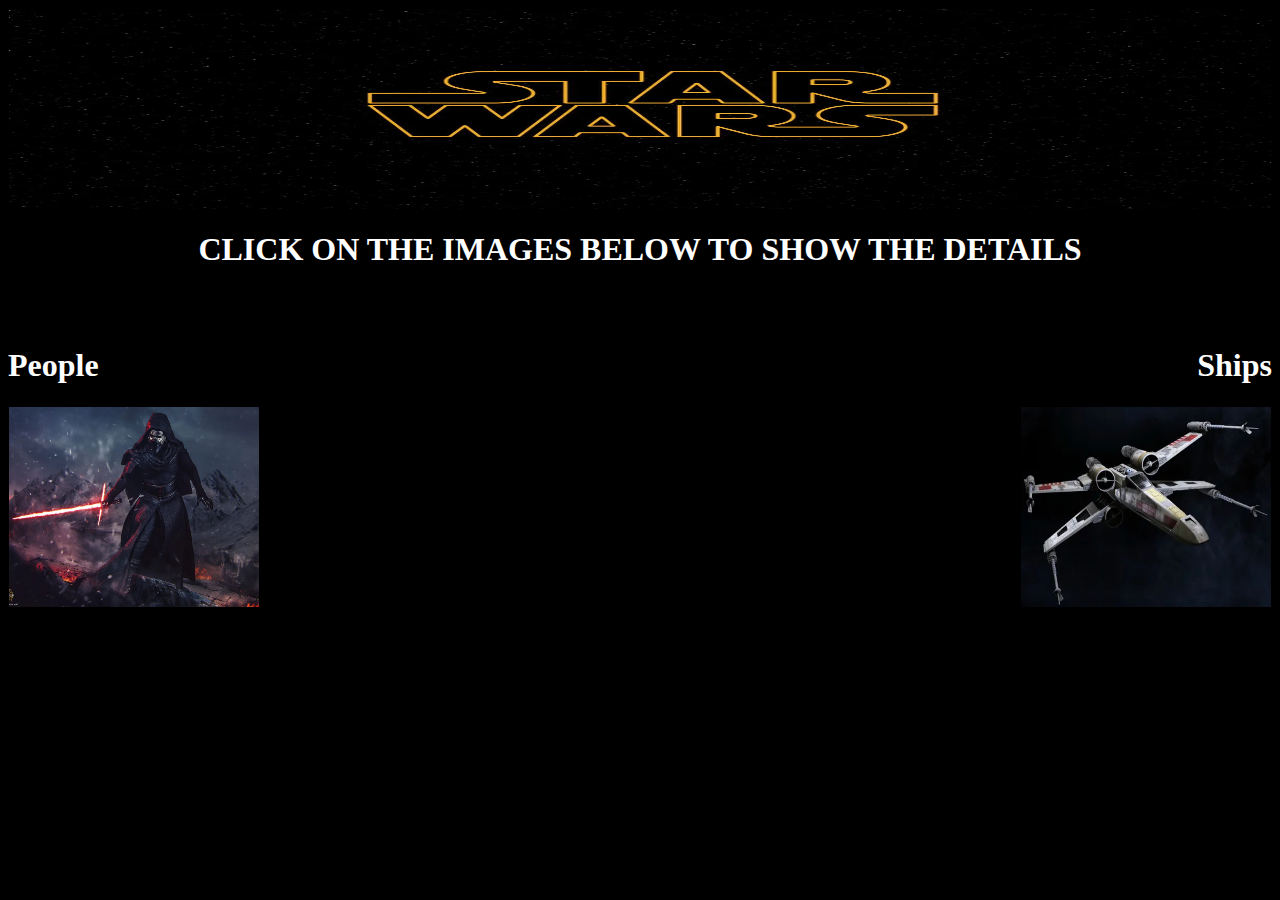
<file: Workshop/index.html>
<!DOCTYPE html>
<html lang="en">

<head>
    <meta charset="UTF-8">
    <meta http-equiv="X-UA-Compatible" content="IE=edge">
    <meta name="viewport" content="width=device-width, initial-scale=1.0">
    <title>WorkShop</title>
    <link href="index.css" rel="stylesheet">
</head>

<body>
    <div id="image1">
        <img src="./images/startWars.png" width="100%" height="200px">
    </div>
    <div id="mainHeader">
        <h1 id="mainDiv">CLICK ON THE IMAGES BELOW TO SHOW THE DETAILS</h1>
    </div>
    <br>
    <br>
    <div id="abovePic">
        <h1>People</h1>
        <h1>Ships</h1>
    </div>
    <div id="image2">
        <img src="./images/IMAGEperson.png" width="250px" height="200px" id="clickPerson" />
        <div id="tableDetails">
            <table>
    
            </table>
            <table>
    
            </table>
        </div>
        <img src="./images/ship.png" width="250px" height="200px" id="clickShip"/>
    </div>
    <div id="personDetails">
        <h1 id="person"></h1>
    </div>

    <br>
    <br>
    <div id="buttons">
        <button id="next">Next Person</button>
        <button id="previous">Previous Person</button>
        <button id="shipNext">Next Ship</button>
        <button id="shipPrevious">Previous Ship</button>
    </div>
    <script src="index.js"></script>
</body>

</html>
</file>
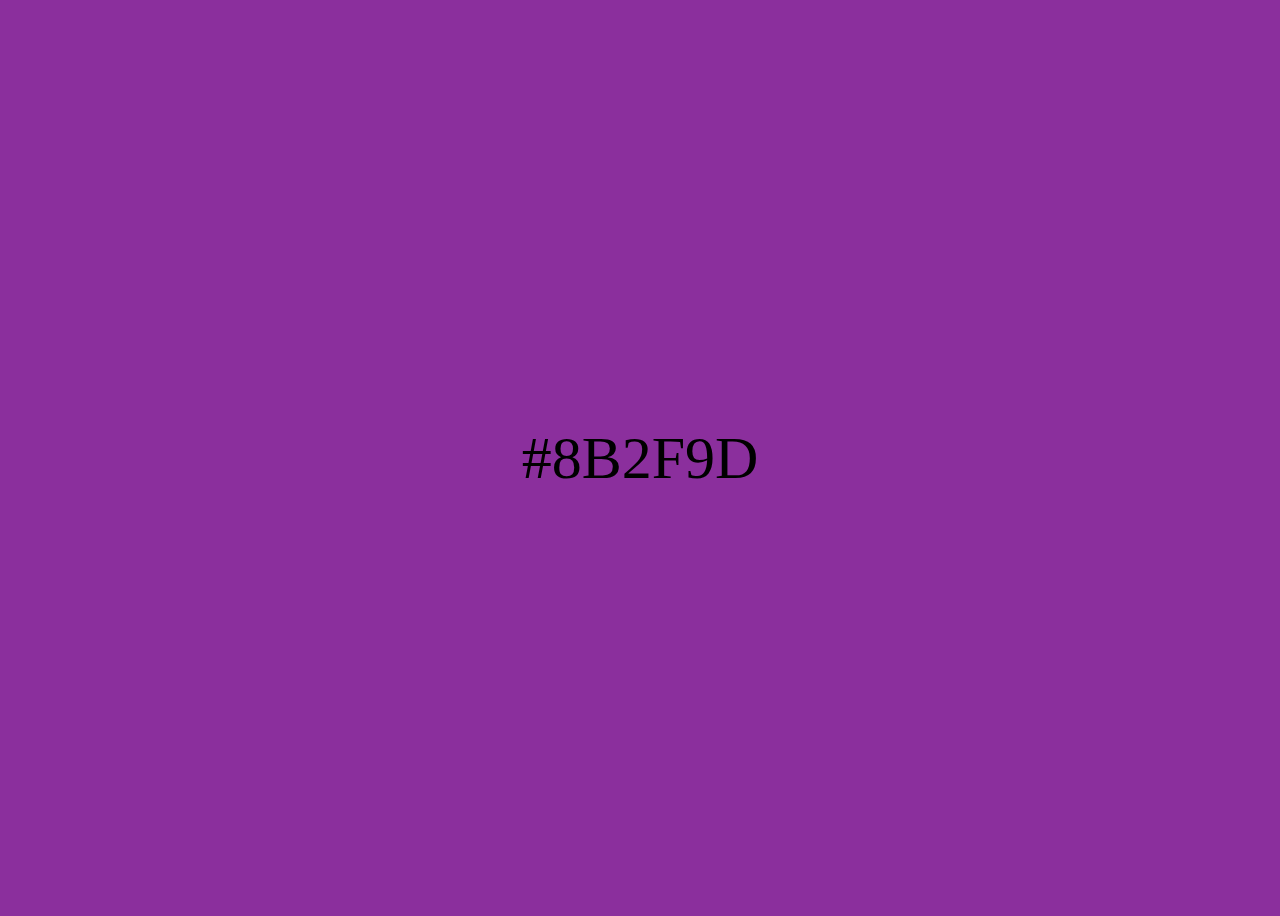
<file: Homework01/Exercise1/index.html>
<!DOCTYPE html>
<html lang="en">

<head>
    <meta charset="UTF-8">
    <meta http-equiv="X-UA-Compatible" content="IE=edge">
    <meta name="viewport" content="width=device-width, initial-scale=1.0">
    <title>Document</title>
    <link href="index.css" rel="stylesheet">
</head>

<body>

    <div id="rgb"></div>

    <script src="index.js"></script>
</body>

</html>
</file>
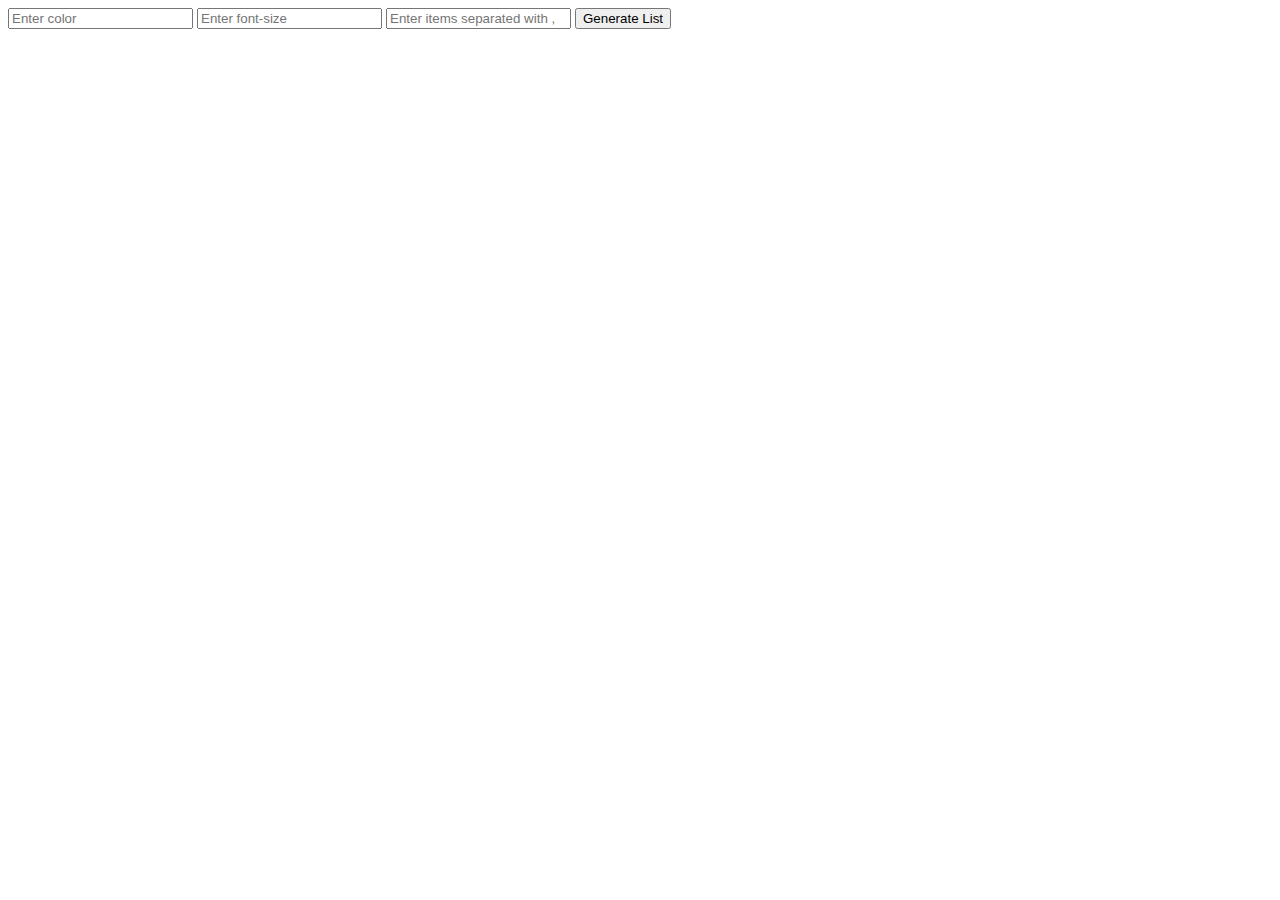
<file: Homework01/Exercise3/index.html>
<!DOCTYPE html>
<html lang="en">
<head>
    <meta charset="UTF-8">
    <meta http-equiv="X-UA-Compatible" content="IE=edge">
    <meta name="viewport" content="width=device-width, initial-scale=1.0">
    <title>Document</title>
</head>
<body>
    <input type="text" id="color" placeholder="Enter color">
    <input type="text" id="fontSize" placeholder="Enter font-size">
    <input type="text" id="items" placeholder="Enter items separated with ,">
    <button id="result">Generate List</button>
    <script src="index.js"></script>
</body>
</html>
</file>
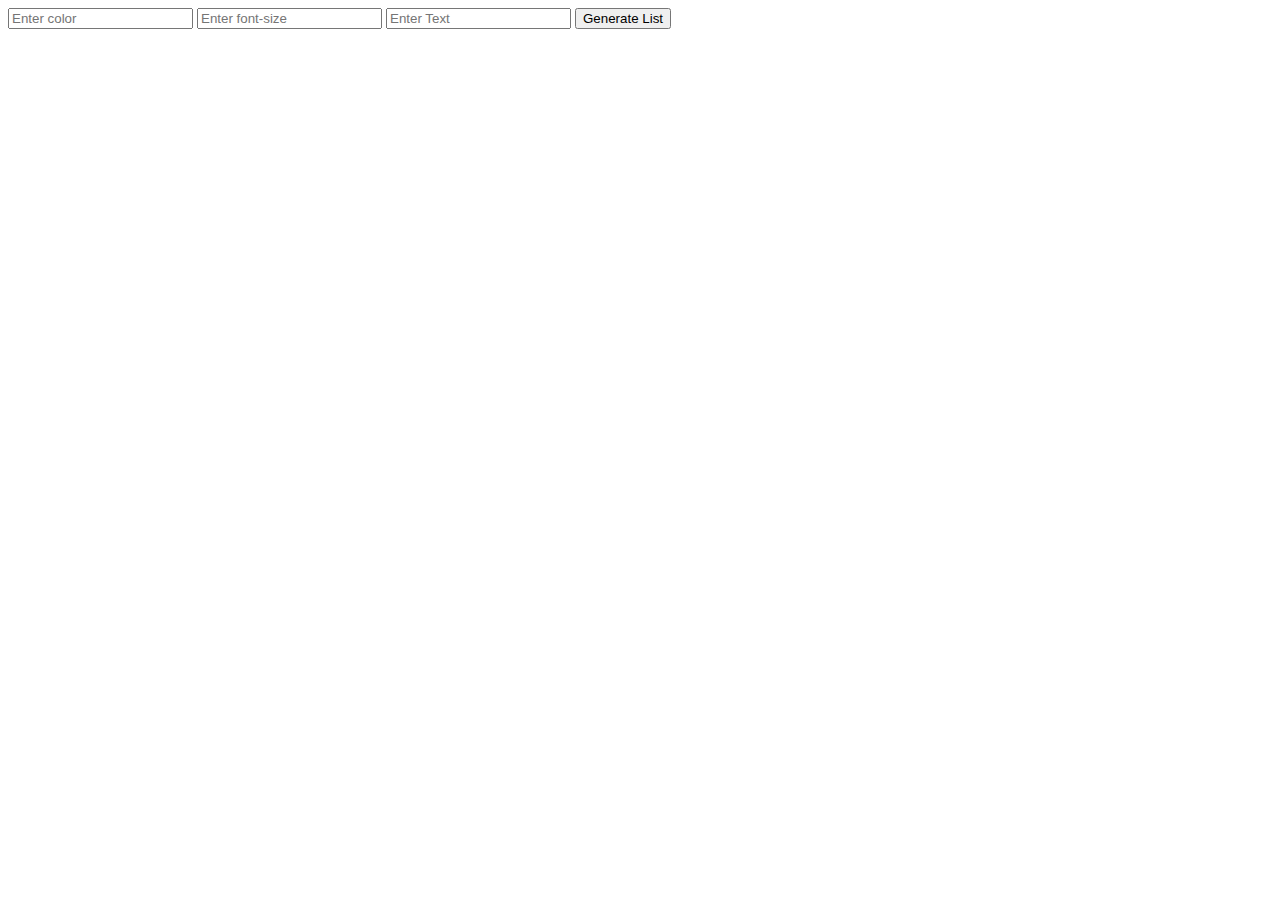
<file: Homework01/Exercise4/index.html>
<!DOCTYPE html>
<html lang="en">
<head>
    <meta charset="UTF-8">
    <meta http-equiv="X-UA-Compatible" content="IE=edge">
    <meta name="viewport" content="width=device-width, initial-scale=1.0">
    <title>Document</title>
</head>
<body>
    <input type="text" id="color" placeholder="Enter color">
    <input type="text" id="fontSize" placeholder="Enter font-size">
    <input type="text" id="text" placeholder="Enter Text">
    <button id="result">Generate List</button>
    <script src="index.js"></script>
</body>
</html>
</file>
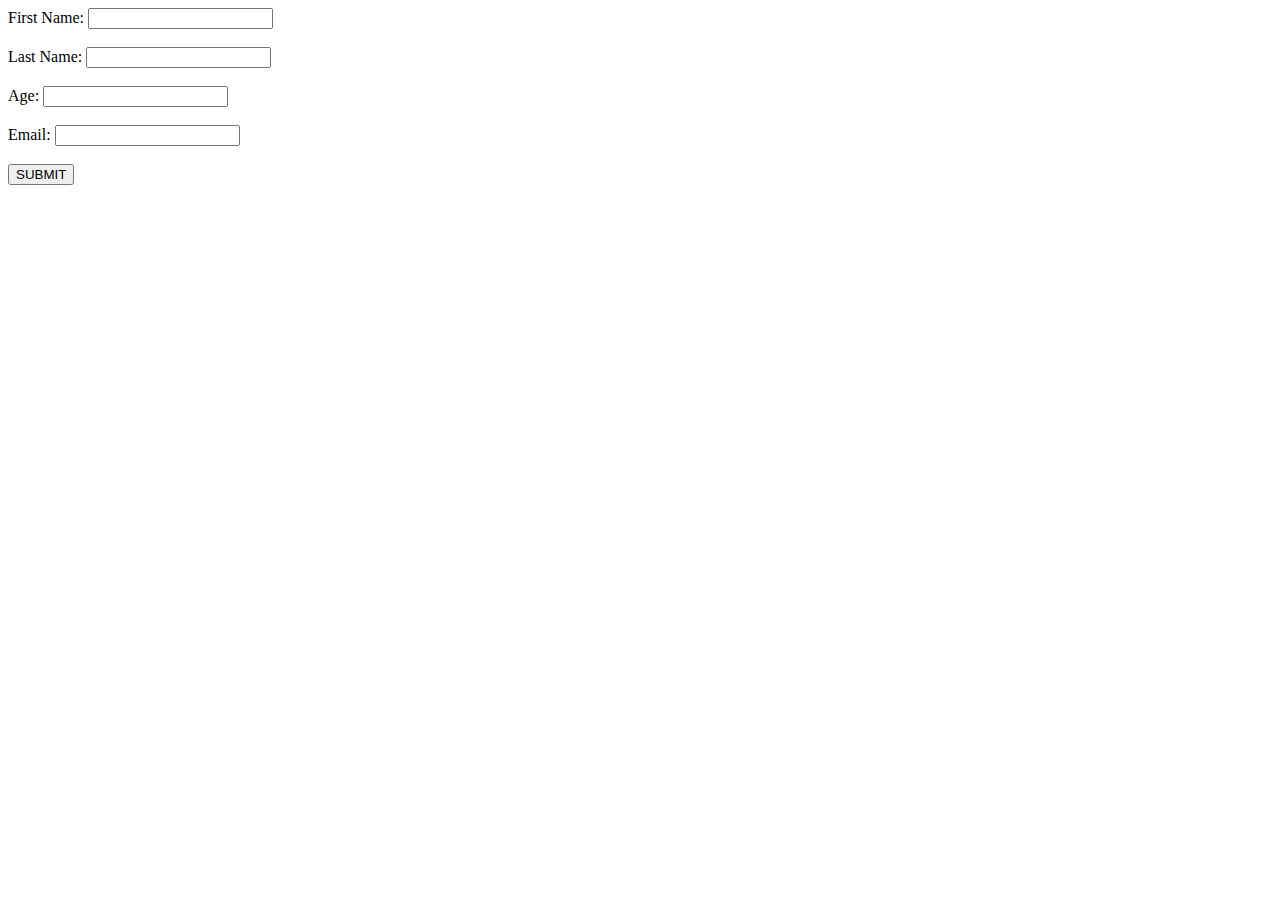
<file: Homework01/Exercise5/index.html>
<!DOCTYPE html>
<html lang="en">
<head>
    <meta charset="UTF-8">
    <meta http-equiv="X-UA-Compatible" content="IE=edge">
    <meta name="viewport" content="width=device-width, initial-scale=1.0">
    <title>Document</title>
</head>
<body>
    <label for="firstName">First Name:</label>
    <input type="text" id="firstName"><br><br>
    <label for="lastName">Last Name:</label>
    <input type="text" id="lastName"><br><br>
    <label for="age">Age:</label>
    <input type="number" id="age"><br><br>
    <label for="email">Email:</label>
    <input type="email" id="email"><br><br>

    <button id="result">SUBMIT</button>
    <script src="index.js"></script>
</body>
</html>
</file>
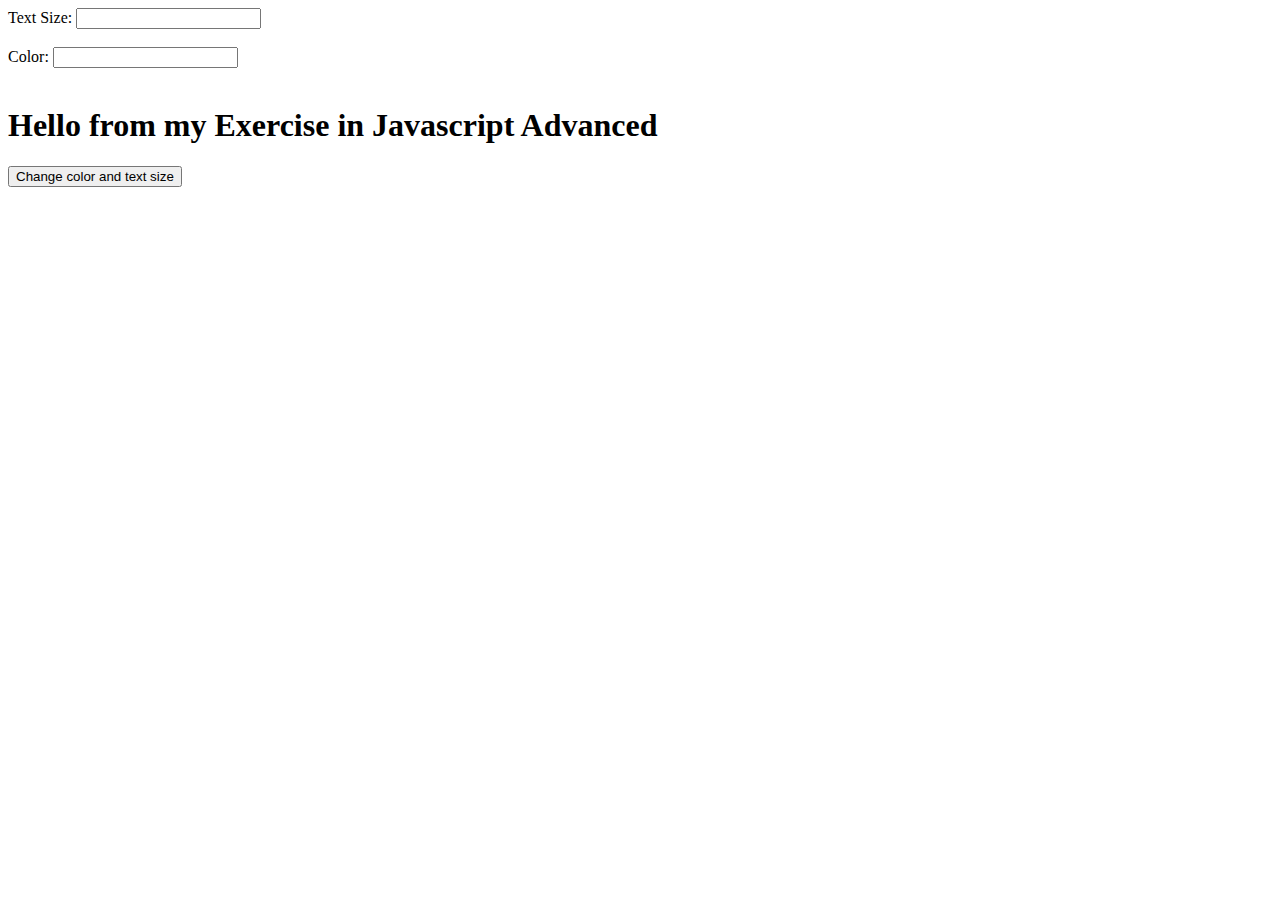
<file: Homework03/Exercise1/index.html>
<!DOCTYPE html>
<html lang="en">
<head>
    <meta charset="UTF-8">
    <meta http-equiv="X-UA-Compatible" content="IE=edge">
    <meta name="viewport" content="width=device-width, initial-scale=1.0">
    <title>Document</title>
</head>
<body>
    <label for="textSize">Text Size:</label>
    <input type="text" id="textSize"><br><br>
    <label for="color">Color:</label>
    <input type="text" id="color"><br><br>
    <h1>Hello from my Exercise in Javascript Advanced</h1>
    <button id="button">Change color and text size</button>
    <script src="index.js"></script>
</body>
</html>
</file>
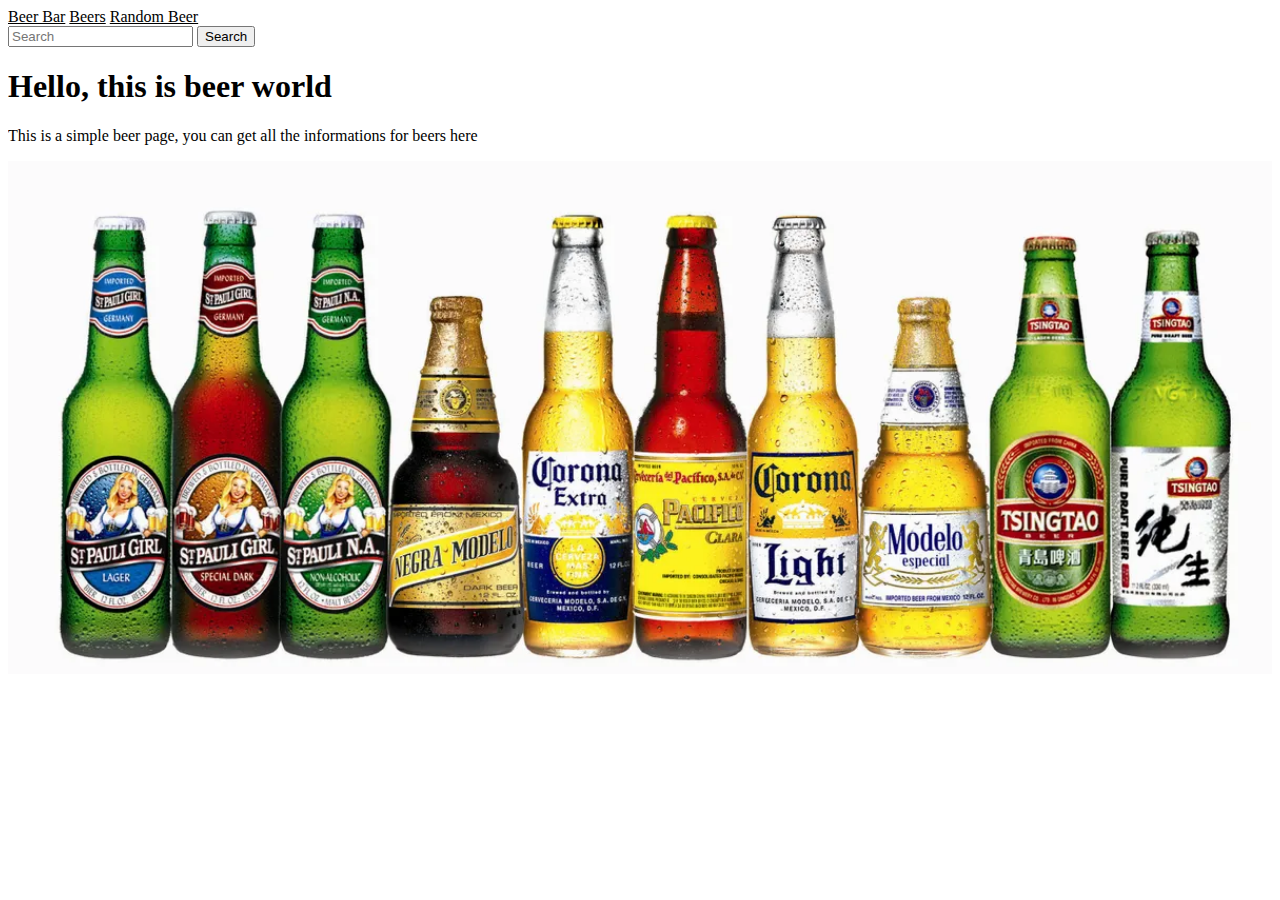
<file: Beer Homework/beerPage.html>
<!DOCTYPE html>
<html lang="en">

<head>
    <meta charset="UTF-8">
    <meta http-equiv="X-UA-Compatible" content="IE=edge">
    <meta name="viewport" content="width=device-width, initial-scale=1.0">
    <title>Beers</title>
    <link href="https://cdn.jsdelivr.net/npm/bootstrap@5.3.0-alpha1/dist/css/bootstrap.min.css" rel="stylesheet"
        integrity="sha384-GLhlTQ8iRABdZLl6O3oVMWSktQOp6b7In1Zl3/Jr59b6EGGoI1aFkw7cmDA6j6gD" crossorigin="anonymous">

    <link rel="stylesheet" href="./style/beerPage.css">
</head>

<body>
    <nav class="navbar bg-body-tertiary">
        <div class="container-fluid">
            <div>
                <a href="#" class="navbar-brand" id="firstPage">Beer Bar</a>
                <a href="#" class="navbar-brand" id="Beers">Beers</a>
                <a href="#" class="navbar-brand" id="RandomBeer">Random Beer</a>
            </div>
            <form class="d-flex" role="search">
                <input class="form-control me-2" type="search" placeholder="Search" aria-label="Search">
                <button class="btn btn-outline-success" type="submit">Search</button>
            </form>
        </div>
    </nav>
    <!-- firstPAGE -->
    <div id="mainPage">
        <h1>Hello, this is beer world</h1>
        <p>This is a simple beer page, you can get all the informations for beers here</p>
        <img src="./img/mainImage.png" alt="Glass of beer" width="100%">
    </div>


    <!-- secondPAGE -->
    <div id="beersPage">
        <div class="pageSort">
            <div class="dropdown">
                <button class="btn btn-secondary dropdown-toggle" type="button" data-bs-toggle="dropdown"
                    aria-expanded="false">
                    Page Size
                </button>
                <ul class="dropdown-menu">
                    <li><a class="dropdown-item" id="showFive" href="#">Show 5</a></li>
                    <li><a class="dropdown-item" id="showTen" href="#">Show 10</a></li>
                    <li><a class="dropdown-item" id="showTwenty" href="#">Show 20</a></li>
                </ul>
            </div>

            <div class="dropdown">
                <button class="btn btn-secondary dropdown-toggle" type="button" data-bs-toggle="dropdown"
                    aria-expanded="false">
                    Sort by
                </button>
                <ul class="dropdown-menu">
                    <li><a class="dropdown-item" href="#">Name</a></li>
                    <li><a class="dropdown-item" href="#">% alc abv --- abv prop</a></li>
                    <li><a class="dropdown-item" href="#">first_brewed</a></li>
                    <li><a class="dropdown-item" href="#">bitternes --- ibu prop</a></li>
                </ul>
            </div>
        </div>

        <div class="container">
            <div id="notification"></div>

            <div class="row row-cols-md-3" id="cardContainer"></div>
            <div class="row row-cols-md-3" id="cardContainer1"></div>

        </div>

        <!-- <button id="next" type="button" onclick="fetchPaganation()">NEXT</button>  -->
        <div id="buttons">
            <button type="button" class="btn btn-success" id="next">NEXT</button>
            <button type="button" class="btn btn-danger" id="previous">PREVIOUS</button>
        </div>
    </div>
    <!-- random beer -->
    <div id="randomBeerPage">
        <div id="result">

        </div>
    </div>
    <script src="https://cdn.jsdelivr.net/npm/bootstrap@5.3.0-alpha1/dist/js/bootstrap.bundle.min.js"
        integrity="sha384-w76AqPfDkMBDXo30jS1Sgez6pr3x5MlQ1ZAGC+nuZB+EYdgRZgiwxhTBTkF7CXvN"
        crossorigin="anonymous"></script>
    <script src="./script/index.js"></script>
</body>

</html>
</file>
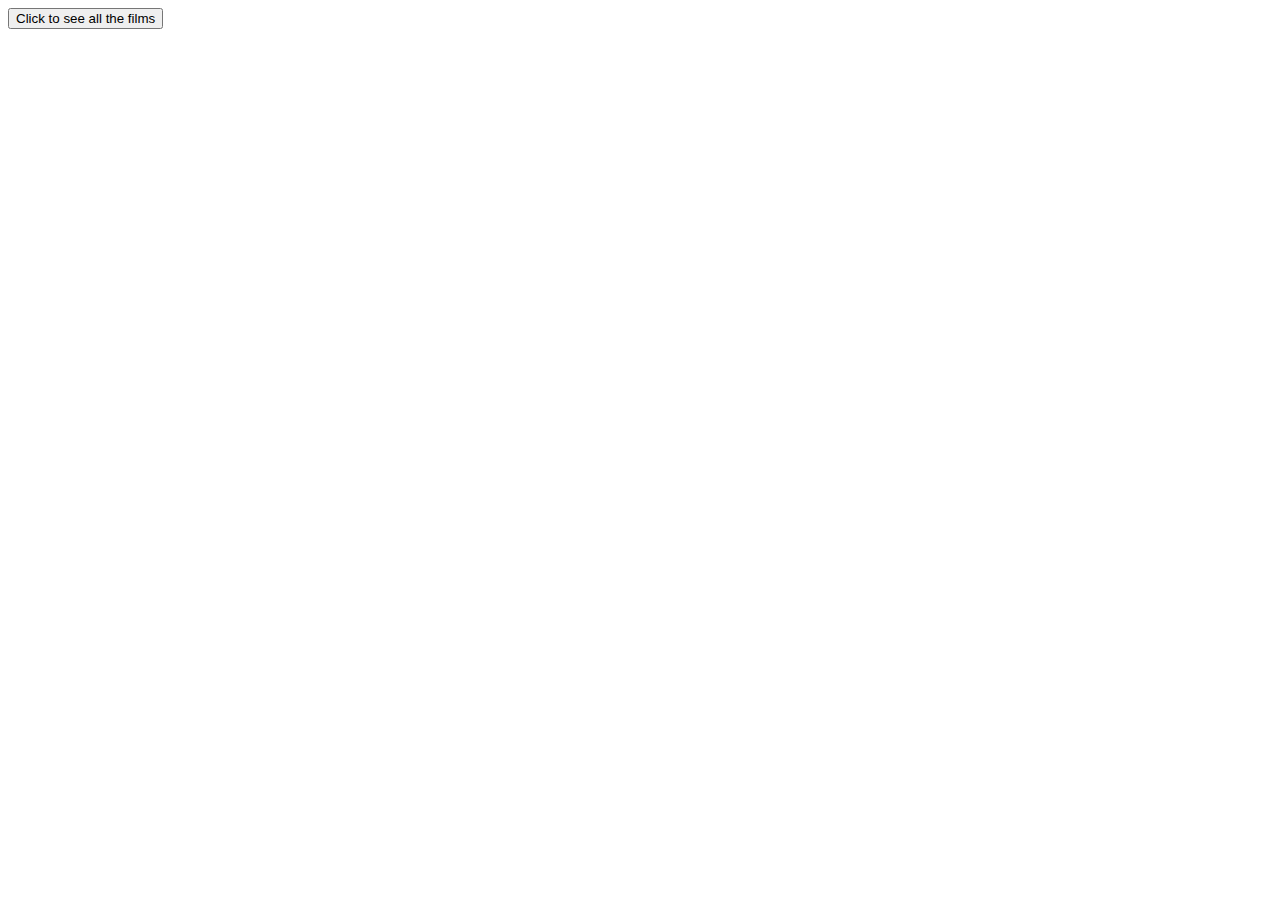
<file: Homework02/Exercise1/ajax.html>
<!DOCTYPE html>
<html lang="en">
<head>
    <meta charset="UTF-8">
    <meta http-equiv="X-UA-Compatible" content="IE=edge">
    <meta name="viewport" content="width=device-width, initial-scale=1.0">
    <title>Document</title>
</head>
<body>
    <button id="button">Click to see all the films</button>
    <ul></ul>
    <script src="./lib/jquery-3.6.2.js"></script>
    <script src="ajax.js"></script>
</body>
</html>
</file>
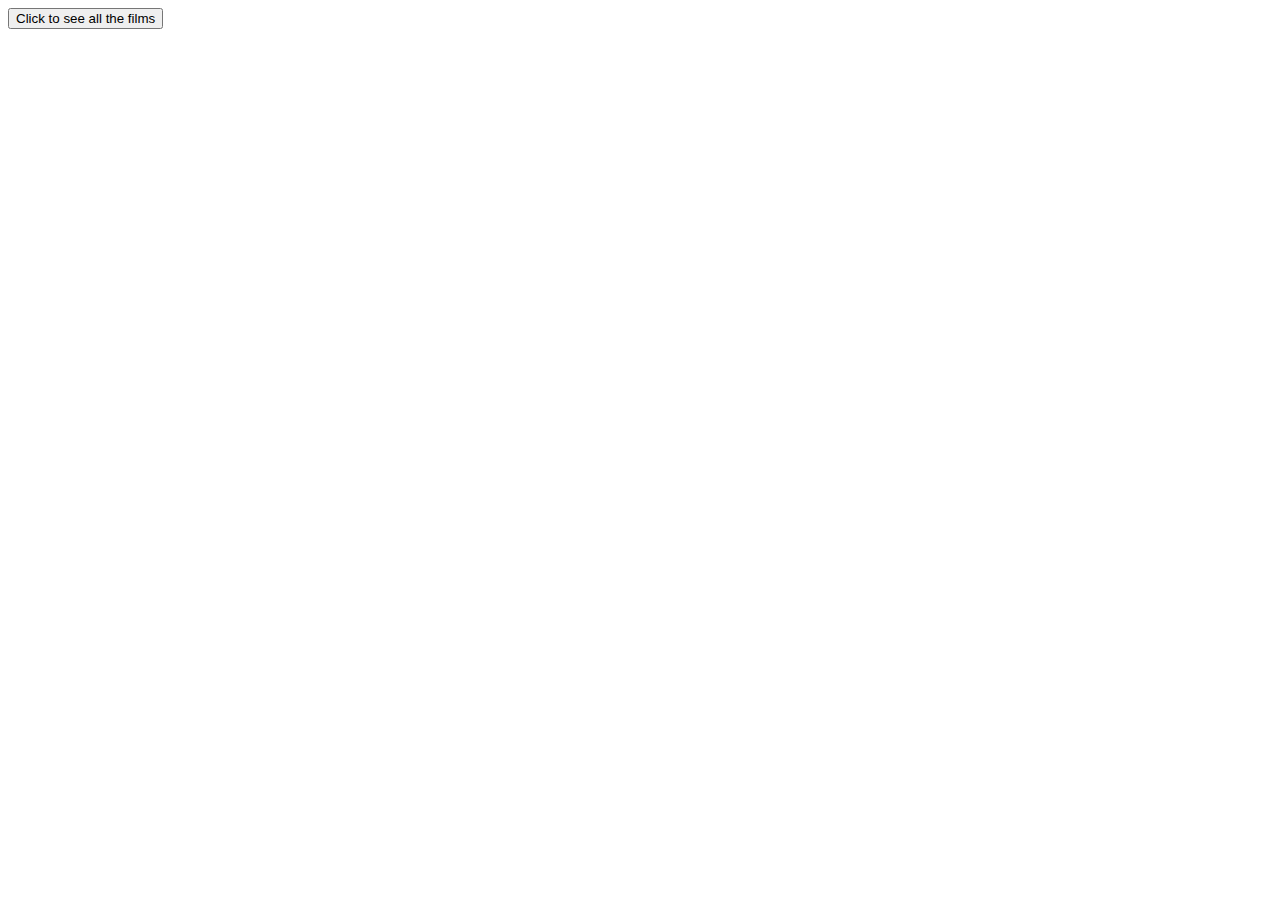
<file: Homework02/Exercise1/fetch.html>
<!DOCTYPE html>
<html lang="en">
<head>
    <meta charset="UTF-8">
    <meta http-equiv="X-UA-Compatible" content="IE=edge">
    <meta name="viewport" content="width=device-width, initial-scale=1.0">
    <title>Document</title>
</head>
<body>
    <button id="button">Click to see all the films</button>
    <ul></ul>
    
    <script src="fetch.js"></script>
</body>
</html>
</file>
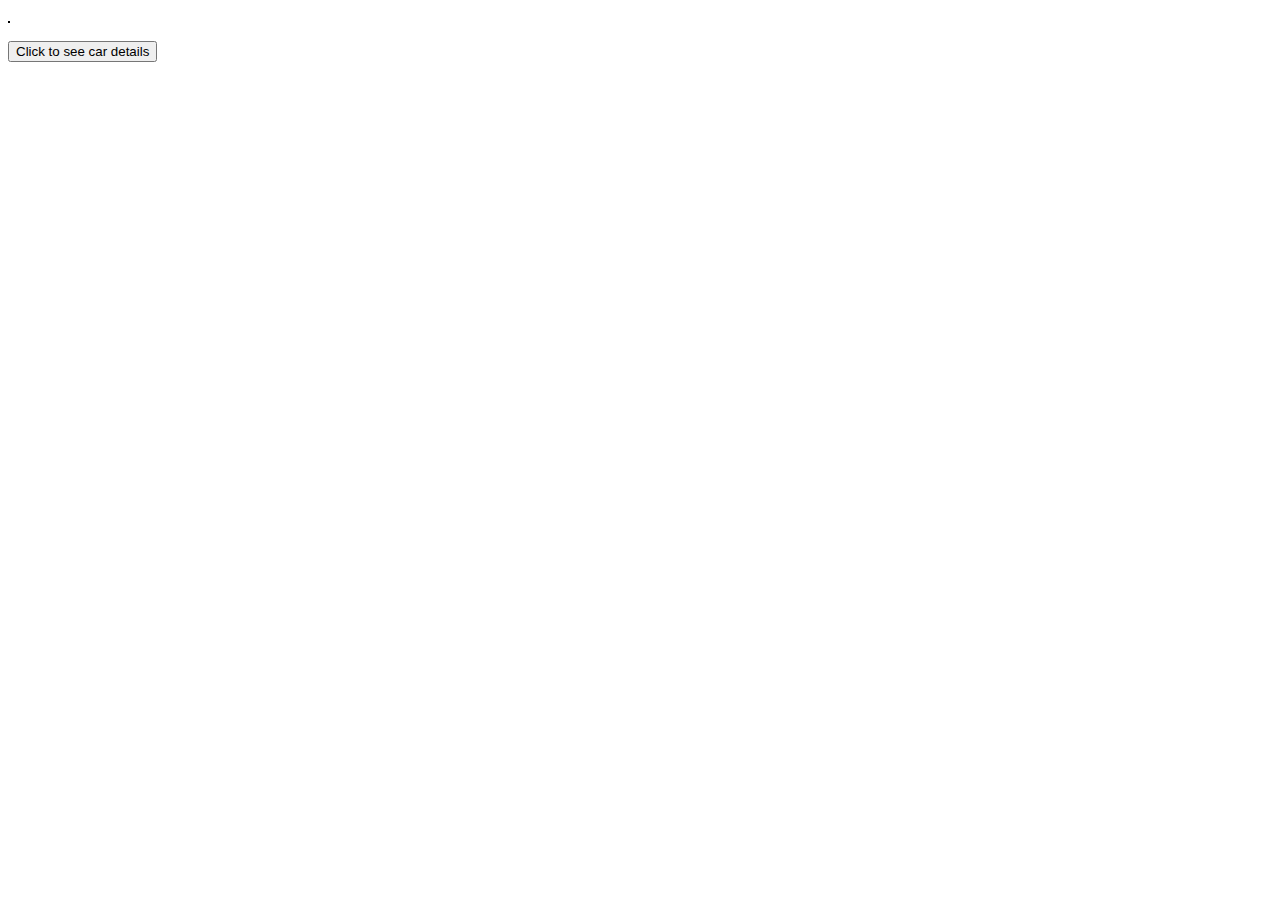
<file: Homework02/Exercise2/ajax.html>
<!DOCTYPE html>
<html lang="en">
<head>
    <meta charset="UTF-8">
    <meta http-equiv="X-UA-Compatible" content="IE=edge">
    <meta name="viewport" content="width=device-width, initial-scale=1.0">
    <title>Document</title>
    <link href="style.css" rel="stylesheet">
</head>
<body>
    <h1></h1>
    <table>
        <tbody></tbody>
    </table>
    <br>
    <button id="button">Click to see car details</button>

    <script src="../Exercise1/lib/jquery-3.6.2.js"></script>
    <script src="ajax.js"></script>
</body>
</html>
</file>
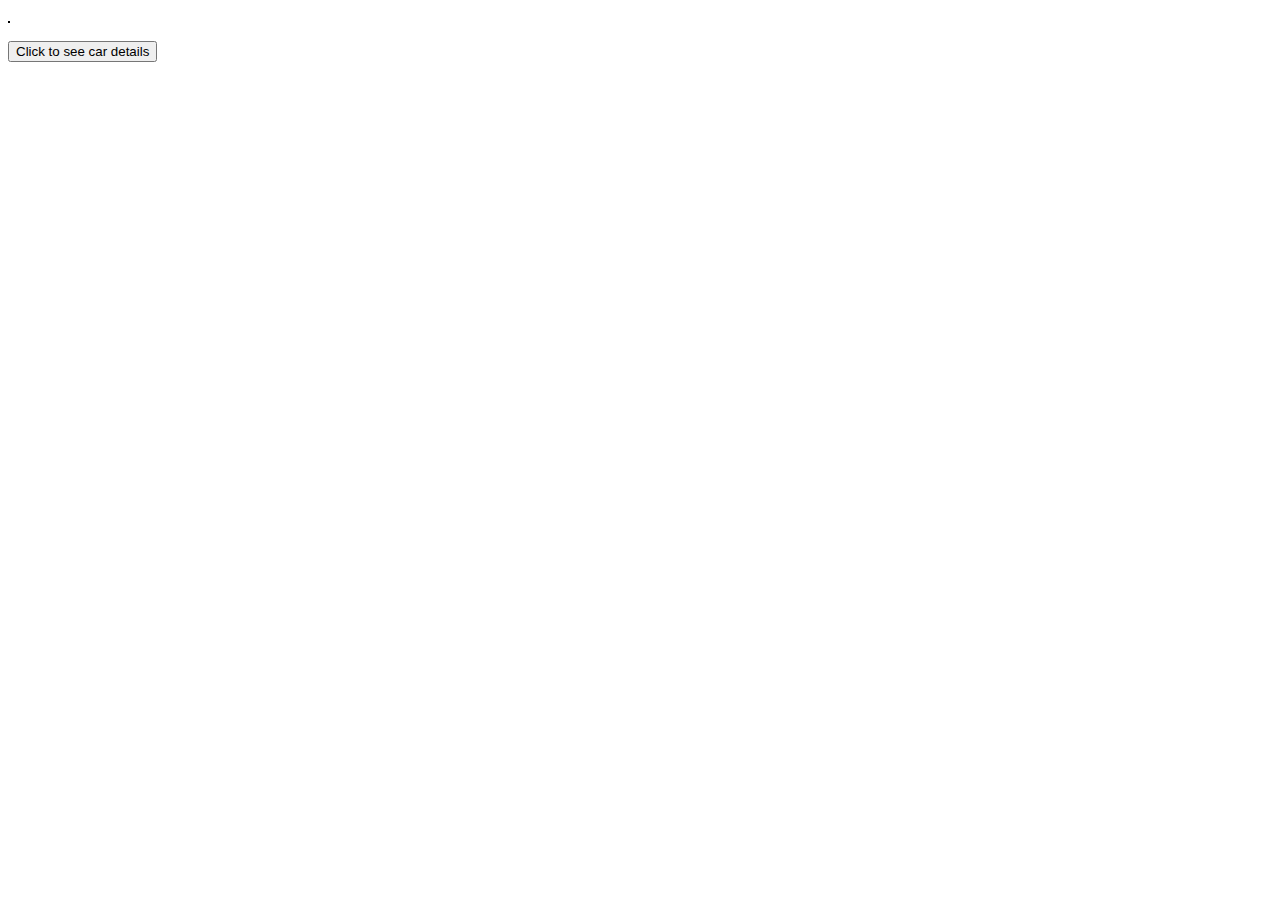
<file: Homework02/Exercise2/fetch.html>
<!DOCTYPE html>
<html lang="en">
<head>
    <meta charset="UTF-8">
    <meta http-equiv="X-UA-Compatible" content="IE=edge">
    <meta name="viewport" content="width=device-width, initial-scale=1.0">
    <title>Document</title>
    <link href="style.css" rel="stylesheet">
</head>
<body>
    <h1></h1>
    <table>
        <tbody></tbody>
    </table>
    <br>
    <button id="button">Click to see car details</button>
    <script src="fetch.js"></script>
</body>
</html>
</file>
<file: Workshop/index.css>
body {
    background-color: black;
    color: white;
}
#image1 {
    display: flex;
    justify-content: center;

}
#abovePic {
    display: flex;
    justify-content: space-between;
}

#image2 {
    display: flex;
    justify-content: space-between;
}
img {
    border: 1px solid black;
}

#buttons {
    display: flex;
    justify-content: center;
}

table, tr, td, th {
    border: 1px solid black;
    background-color: indigo;
}

#workShop {
    font-size: 50px;
}

#mainHeader{
    display: flex;
    justify-content: center;
}
#personDetails {
    display: flex;
    justify-content: center;
}

button {
    background-color:green;
    border: none;
    color: white;
    padding: 15px 32px;
    text-align: center;
    text-decoration: none;
    font-size: 16px;
    cursor: pointer;
}
#previous {
    background-color: red;
}
#shipPrevious {
    background-color: red;
}
</file>
<file: Homework01/Exercise1/index.css>
#rgb {
    height: 100vh;
    display: flex;
    justify-content: center;
    align-items: center;
    font-size: 60px;
}
</file>
<file: Beer Homework/style/beerPage.css>
.navbar-brand {
    color: black;
}

.card-img-top {
    width: 50%;
    height: 50%;
    padding: 50px;
}
.card-body{
    text-align: center;
}
.card{
    height: 100%;
    align-items: center;
}
.mb-4{
    height: 500px;
}
p{
    height: 50%;
    overflow: auto;
}

#cardContainer1 {
    display: flex;
    justify-content: space-between;
    width: 100%;
    height: 100%;
}

.img {
    padding: 50px;
    width: 100%;
    height: 600px;
}
.descriptionAlone {
    text-align: center;
    padding: 50px;
    color: blue;
}

.nameTagline {
    background-color: aqua;
}

.pageSort{
    display: flex;
    justify-content: space-around;
    padding-top: 20px;
    padding-bottom: 20px;
}

.paganation {
    text-align: center;
}

#buttons {
    display: flex;
    justify-content: space-around;
    padding-top: 50px;
}


#result {
    display: flex;
    justify-content: space-between;
    width: 100%;
    height: 100%;
}
.randomImg{
    width: 100%;
    height: 100%;
}
.imageForRandomBeer {
    padding: 50px;
    width: 100%;
    height: 700px;
}

.descriptionRandom {
    text-align: center;
    padding: 50px;
    color: blue;
}
.nameTaglineRandom{
    background-color: aqua;
}
</file>
<file: Homework02/Exercise2/style.css>
table, tr, td {
    border: 1px solid black;
}
</file>
